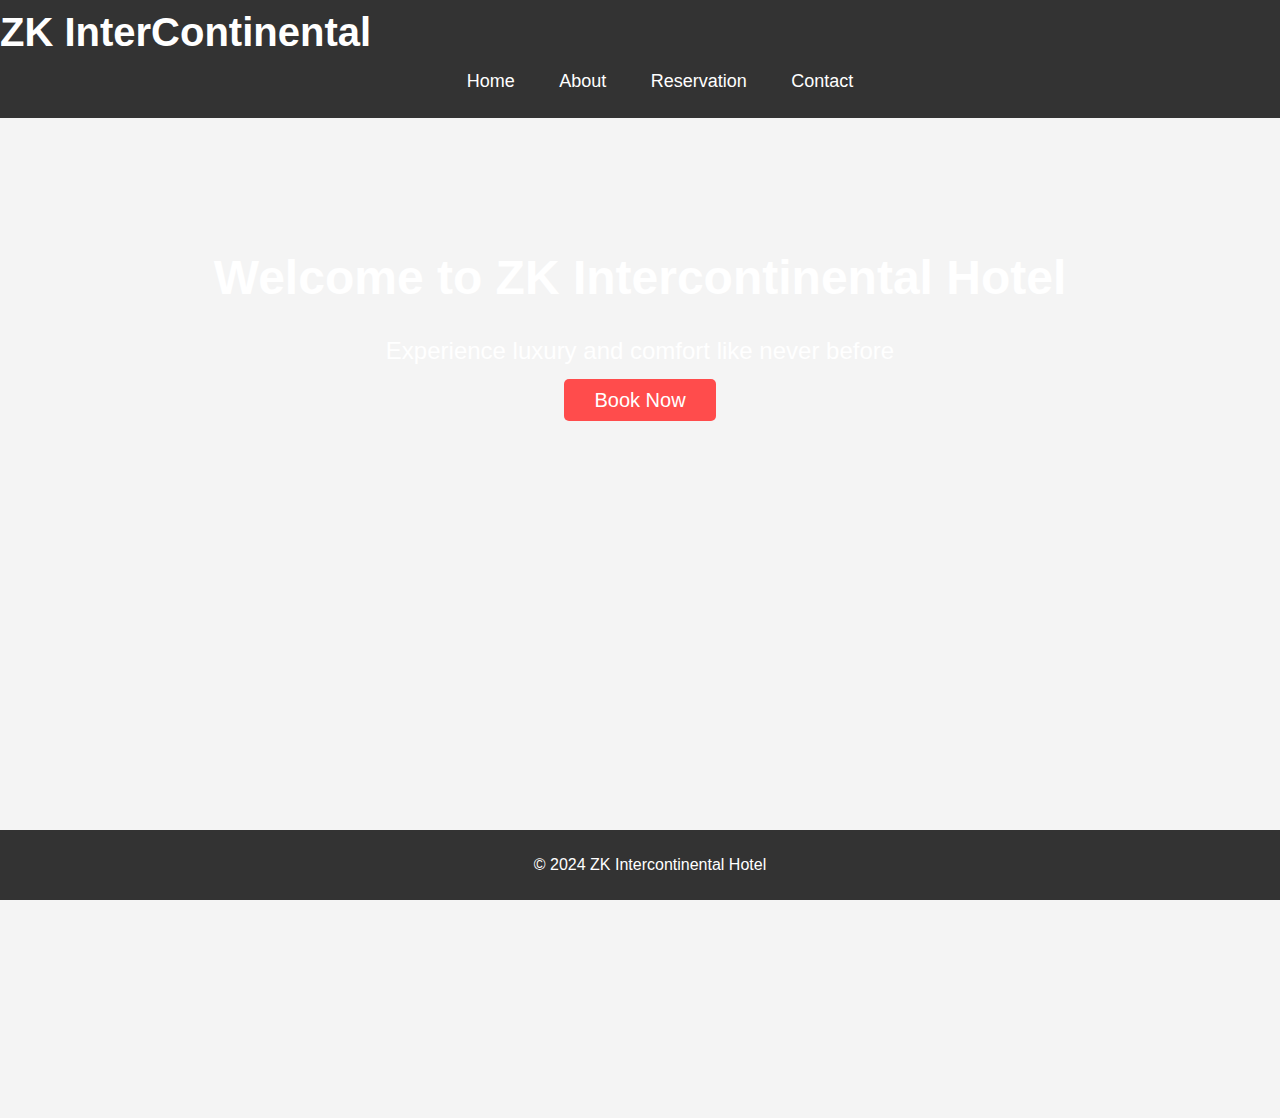
<file: index.html>
<!DOCTYPE html>
<html lang="en">
<head>
    <meta charset="UTF-8">
    <meta name="viewport" content="width=device-width, initial-scale=1.0">
    <title>ZK Intercontinental Hotel</title>
    <link rel="stylesheet" href="style.css">
</head>
<body>

    <!-- Navigation Bar -->
    <header>
		<h>ZK InterContinental</h>
        <nav>
            <ul>
                <li><a href="index.html">Home</a></li>
                <li><a href="about.html">About</a></li>
                <li><a href="reservation.html">Reservation</a></li>
                <li><a href="contact.html">Contact</a></li>
            </ul>
        </nav>
    </header>

    <!-- Hero Section -->
    <section class="hero">
        <h1>Welcome to ZK Intercontinental Hotel</h1>
        <p>Experience luxury and comfort like never before</p>
        <a href="reservation.html" class="btn">Book Now</a>
    </section>

    <!-- Footer -->
    <footer>
        <p>&copy; 2024 ZK Intercontinental Hotel</p>
    </footer>

</body>
</html>
</file>
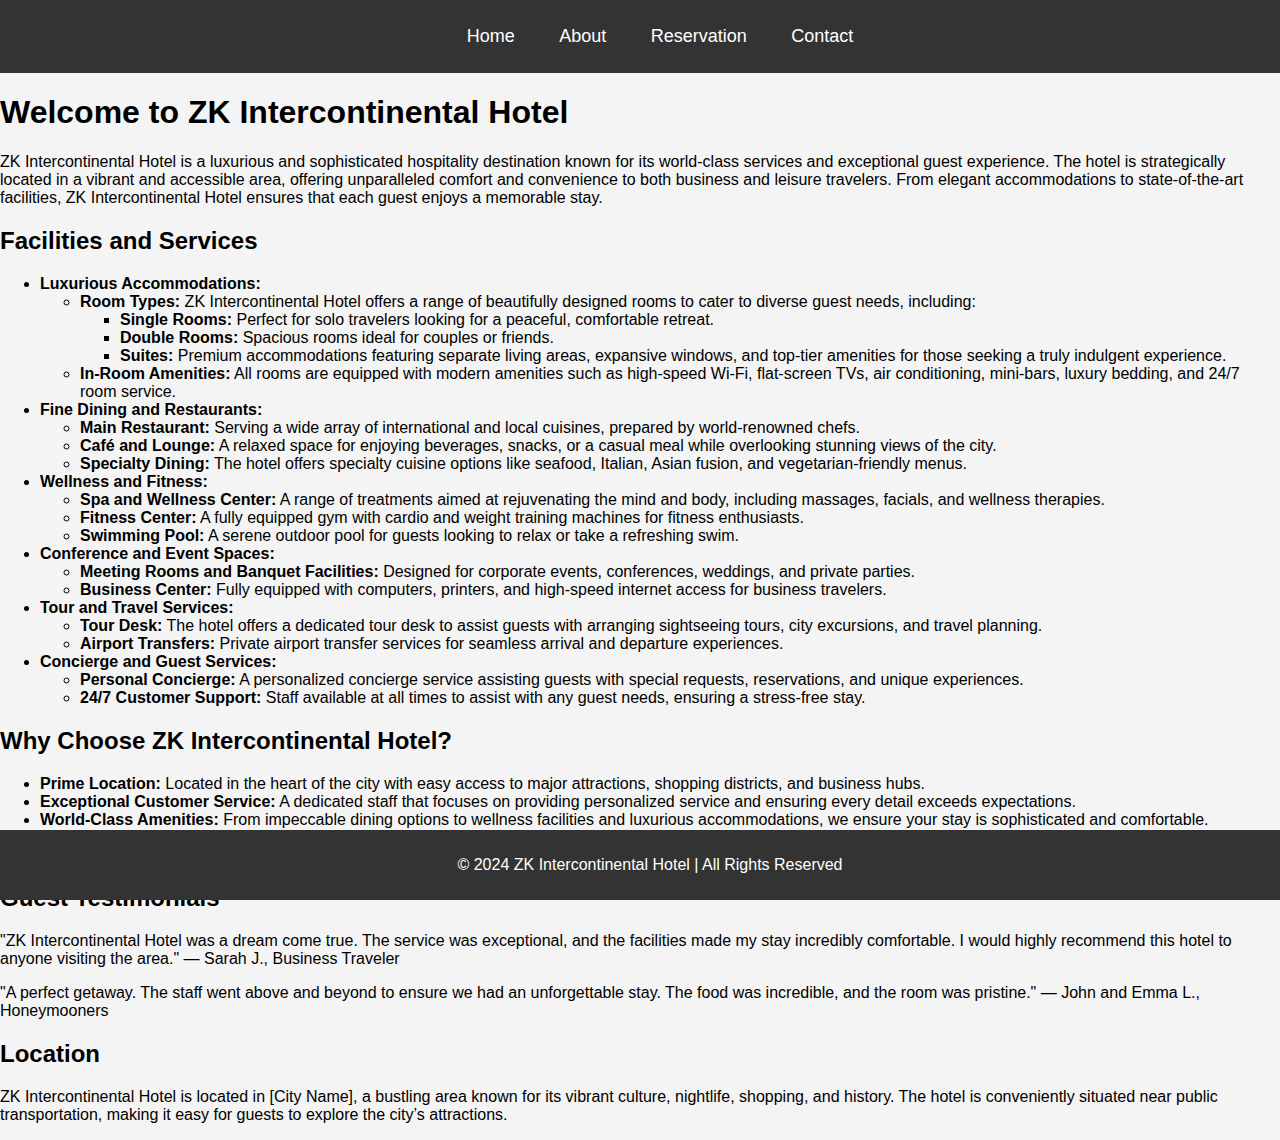
<file: about.html>
<!DOCTYPE html>
<html lang="en">
<head>
    <meta charset="UTF-8">
    <meta name="viewport" content="width=device-width, initial-scale=1.0">
    <title>About | ZK Intercontinental Hotel</title>
    <link rel="stylesheet" href="style.css">
</head>
<body>

    <!-- Navigation Bar -->
    <header>
        <nav>
            <ul>
                <li><a href="index.html">Home</a></li>
                <li><a href="about.html">About</a></li>
                <li><a href="reservation.html">Reservation</a></li>
                <li><a href="contact.html">Contact</a></li>
            </ul>
        </nav>
    </header>

    <!-- About Section -->
    <section class="about">
        <h1>Welcome to ZK Intercontinental Hotel</h1>
        <p>ZK Intercontinental Hotel is a luxurious and sophisticated hospitality destination known for its world-class services and exceptional guest experience. The hotel is strategically located in a vibrant and accessible area, offering unparalleled comfort and convenience to both business and leisure travelers. From elegant accommodations to state-of-the-art facilities, ZK Intercontinental Hotel ensures that each guest enjoys a memorable stay.</p>
        
        <div class="facilities">
            <h2>Facilities and Services</h2>
            <ul>
                <li><strong>Luxurious Accommodations:</strong>
                    <ul>
                        <li><strong>Room Types:</strong> ZK Intercontinental Hotel offers a range of beautifully designed rooms to cater to diverse guest needs, including:
                            <ul>
                                <li><strong>Single Rooms:</strong> Perfect for solo travelers looking for a peaceful, comfortable retreat.</li>
                                <li><strong>Double Rooms:</strong> Spacious rooms ideal for couples or friends.</li>
                                <li><strong>Suites:</strong> Premium accommodations featuring separate living areas, expansive windows, and top-tier amenities for those seeking a truly indulgent experience.</li>
                            </ul>
                        </li>
                        <li><strong>In-Room Amenities:</strong> All rooms are equipped with modern amenities such as high-speed Wi-Fi, flat-screen TVs, air conditioning, mini-bars, luxury bedding, and 24/7 room service.</li>
                    </ul>
                </li>
                
                <li><strong>Fine Dining and Restaurants:</strong>
                    <ul>
                        <li><strong>Main Restaurant:</strong> Serving a wide array of international and local cuisines, prepared by world-renowned chefs.</li>
                        <li><strong>Café and Lounge:</strong> A relaxed space for enjoying beverages, snacks, or a casual meal while overlooking stunning views of the city.</li>
                        <li><strong>Specialty Dining:</strong> The hotel offers specialty cuisine options like seafood, Italian, Asian fusion, and vegetarian-friendly menus.</li>
                    </ul>
                </li>

                <li><strong>Wellness and Fitness:</strong>
                    <ul>
                        <li><strong>Spa and Wellness Center:</strong> A range of treatments aimed at rejuvenating the mind and body, including massages, facials, and wellness therapies.</li>
                        <li><strong>Fitness Center:</strong> A fully equipped gym with cardio and weight training machines for fitness enthusiasts.</li>
                        <li><strong>Swimming Pool:</strong> A serene outdoor pool for guests looking to relax or take a refreshing swim.</li>
                    </ul>
                </li>

                <li><strong>Conference and Event Spaces:</strong>
                    <ul>
                        <li><strong>Meeting Rooms and Banquet Facilities:</strong> Designed for corporate events, conferences, weddings, and private parties.</li>
                        <li><strong>Business Center:</strong> Fully equipped with computers, printers, and high-speed internet access for business travelers.</li>
                    </ul>
                </li>

                <li><strong>Tour and Travel Services:</strong>
                    <ul>
                        <li><strong>Tour Desk:</strong> The hotel offers a dedicated tour desk to assist guests with arranging sightseeing tours, city excursions, and travel planning.</li>
                        <li><strong>Airport Transfers:</strong> Private airport transfer services for seamless arrival and departure experiences.</li>
                    </ul>
                </li>

                <li><strong>Concierge and Guest Services:</strong>
                    <ul>
                        <li><strong>Personal Concierge:</strong> A personalized concierge service assisting guests with special requests, reservations, and unique experiences.</li>
                        <li><strong>24/7 Customer Support:</strong> Staff available at all times to assist with any guest needs, ensuring a stress-free stay.</li>
                    </ul>
                </li>
            </ul>
        </div>

        <div class="why-choose">
            <h2>Why Choose ZK Intercontinental Hotel?</h2>
            <ul>
                <li><strong>Prime Location:</strong> Located in the heart of the city with easy access to major attractions, shopping districts, and business hubs.</li>
                <li><strong>Exceptional Customer Service:</strong> A dedicated staff that focuses on providing personalized service and ensuring every detail exceeds expectations.</li>
                <li><strong>World-Class Amenities:</strong> From impeccable dining options to wellness facilities and luxurious accommodations, we ensure your stay is sophisticated and comfortable.</li>
                <li><strong>Versatile Event Spaces:</strong> Perfect venues and services to make your business conference, wedding, or special event a success.</li>
                <li><strong>Commitment to Sustainability:</strong> The hotel prioritizes sustainability with eco-friendly practices to minimize its environmental impact.</li>
            </ul>
        </div>

        <div class="guest-testimonials">
            <h2>Guest Testimonials</h2>
            <p>"ZK Intercontinental Hotel was a dream come true. The service was exceptional, and the facilities made my stay incredibly comfortable. I would highly recommend this hotel to anyone visiting the area." — Sarah J., Business Traveler</p>
            <p>"A perfect getaway. The staff went above and beyond to ensure we had an unforgettable stay. The food was incredible, and the room was pristine." — John and Emma L., Honeymooners</p>
        </div>

        <div class="location">
            <h2>Location</h2>
            <p>ZK Intercontinental Hotel is located in [City Name], a bustling area known for its vibrant culture, nightlife, shopping, and history. The hotel is conveniently situated near public transportation, making it easy for guests to explore the city’s attractions.</p>
        </div>
    </section>

    <!-- Footer -->
    <footer>
        <p>&copy; 2024 ZK Intercontinental Hotel | All Rights Reserved</p>
    </footer>

</body>
</html>
</file>
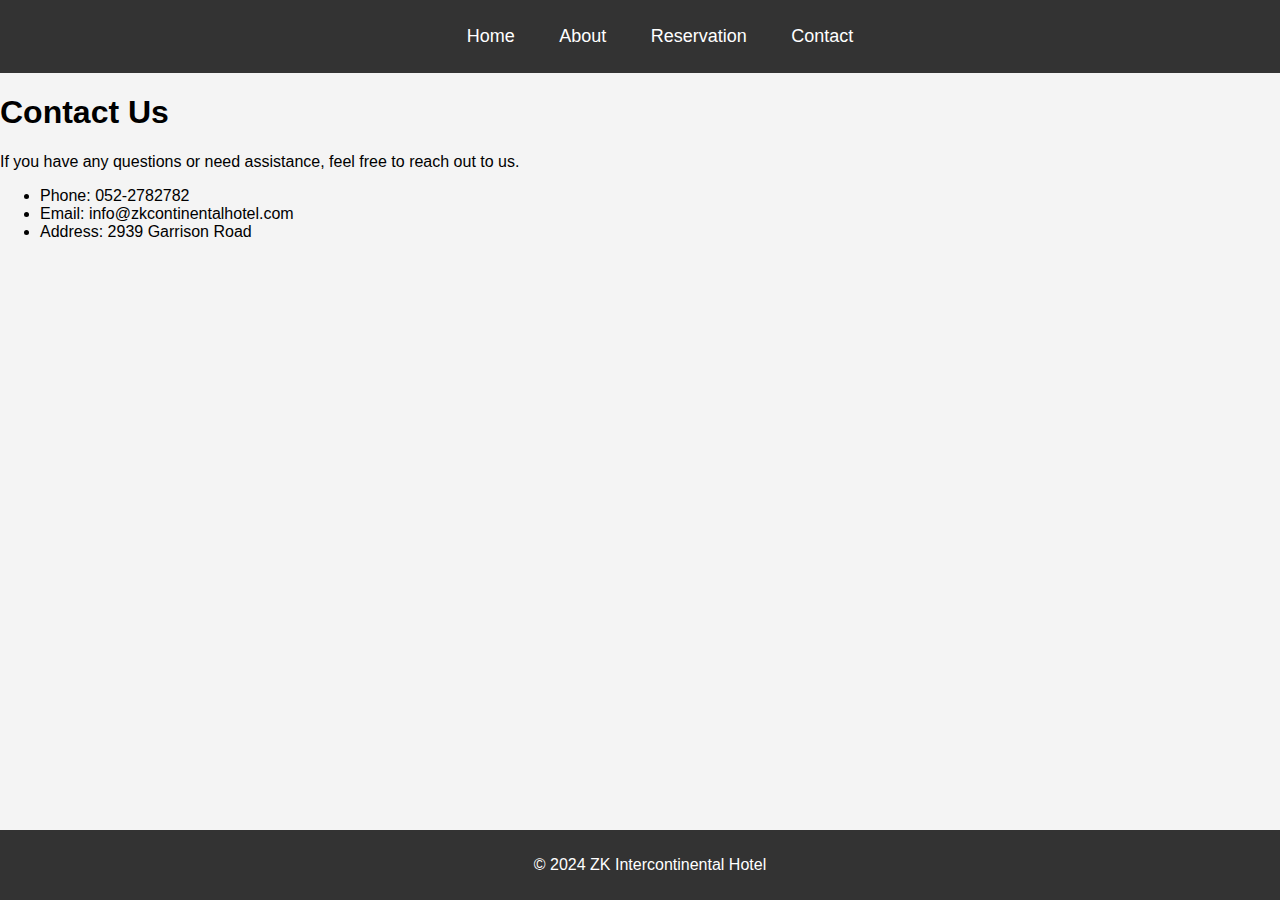
<file: contact.html>
<!DOCTYPE html>
<html lang="en">
<head>
    <meta charset="UTF-8">
    <meta name="viewport" content="width=device-width, initial-scale=1.0">
    <title>Contact Us | ZK Intercontinental Hotel</title>
    <link rel="stylesheet" href="style.css">
</head>
<body>

    <!-- Navigation Bar -->
    <header>
        <nav>
            <ul>
                <li><a href="index.html">Home</a></li>
                <li><a href="about.html">About</a></li>
                <li><a href="reservation.html">Reservation</a></li>
                <li><a href="contact.html">Contact</a></li>
            </ul>
        </nav>
    </header>

    <!-- Contact Section -->
    <section class="contact">
        <h1>Contact Us</h1>
        <p>If you have any questions or need assistance, feel free to reach out to us.</p>
        <ul>
            <li>Phone: 052-2782782</li>
            <li>Email: info@zkcontinentalhotel.com</li>
            <li>Address: 2939 Garrison Road </li>
        </ul>
    </section>

    <!-- Footer -->
    <footer>
        <p>&copy; 2024 ZK Intercontinental Hotel</p>
    </footer>

</body>
</html>
</file>
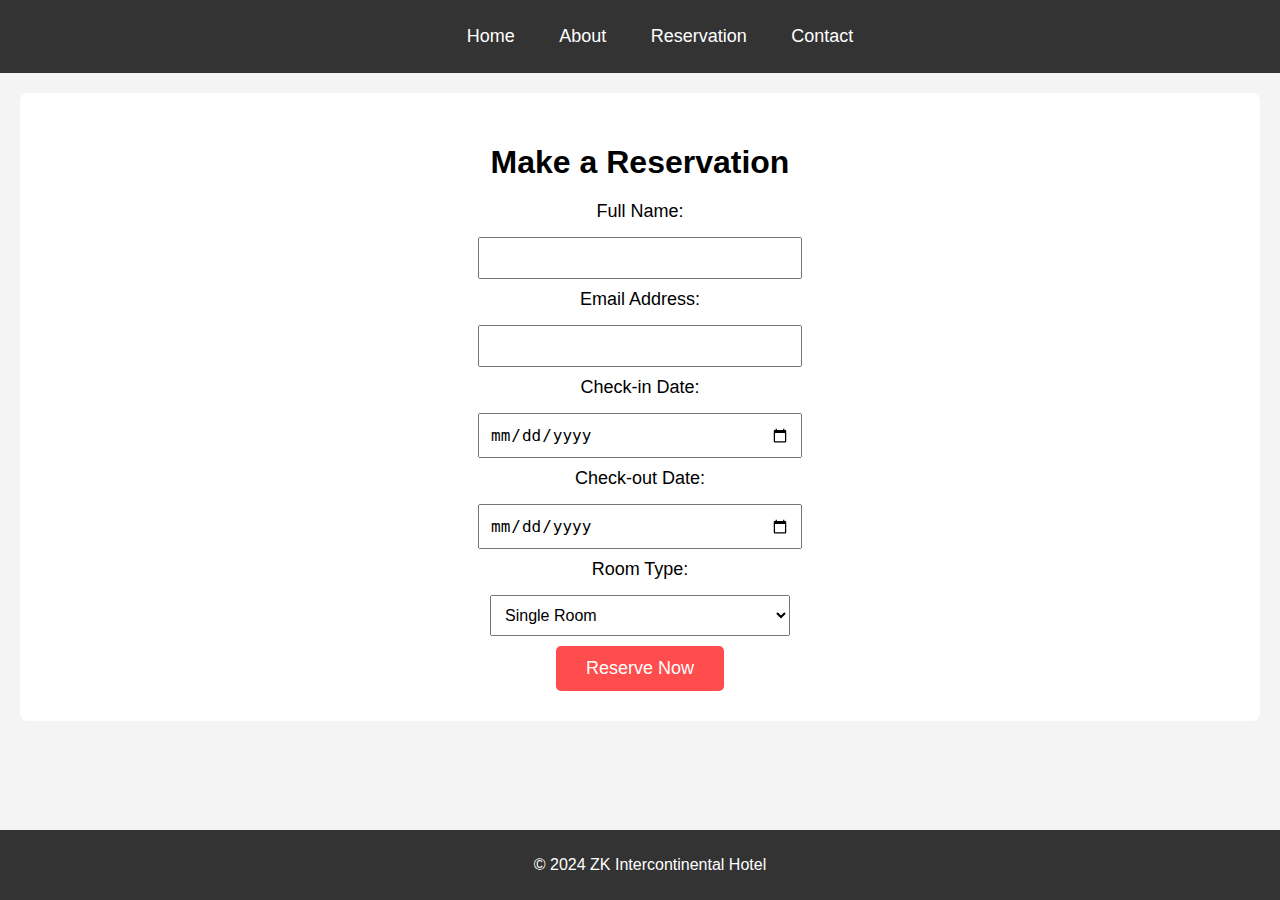
<file: reservation.html>
<!DOCTYPE html>
<html lang="en">
<head>
    <meta charset="UTF-8">
    <meta name="viewport" content="width=device-width, initial-scale=1.0">
    <title>Reservation | ZK Intercontinental Hotel</title>
    <link rel="stylesheet" href="style.css">
    <script>
        // Function to calculate total price based on room type and nights
        function calculateInvoice() {
            // Retrieve form values
            var name = document.getElementById("name").value;
            var email = document.getElementById("email").value;
            var checkinDate = new Date(document.getElementById("checkin").value);
            var checkoutDate = new Date(document.getElementById("checkout").value);
            var roomType = document.getElementById("room").value;

            // Calculate number of nights
            var nights = (checkoutDate - checkinDate) / (1000 * 3600 * 24); 

            if (nights < 1) {
                alert("Check-out date must be after check-in date.");
                return;
            }

            // Room price details
            var prices = {
                "single": 100,
                "double": 150,
                "suite": 250
            };
            
            // Calculate total cost
            var roomPrice = prices[roomType];
            var totalCost = roomPrice * nights;

            // Display the invoice
            document.getElementById("invoice-section").style.display = "block";
            document.getElementById("guest-name").textContent = name;
            document.getElementById("guest-email").textContent = email;
            document.getElementById("checkin-date").textContent = checkinDate.toDateString();
            document.getElementById("checkout-date").textContent = checkoutDate.toDateString();
            document.getElementById("room-type").textContent = roomType.charAt(0).toUpperCase() + roomType.slice(1) + " Room";
            document.getElementById("nights").textContent = nights;
            document.getElementById("total-cost").textContent = "$" + totalCost.toFixed(2);
        }
    </script>
</head>
<body>

    <!-- Navigation Bar -->
    <header>
        <nav>
            <ul>
                <li><a href="index.html">Home</a></li>
                <li><a href="about.html">About</a></li>
                <li><a href="reservation.html">Reservation</a></li>
                <li><a href="contact.html">Contact</a></li>
            </ul>
        </nav>
    </header>

    <!-- Reservation Form Section -->
    <section class="reservation-form">
        <h1>Make a Reservation</h1>
        <form id="reservation-form" onsubmit="event.preventDefault(); calculateInvoice();">
            <label for="name">Full Name:</label>
            <input type="text" id="name" name="name" required>

            <label for="email">Email Address:</label>
            <input type="email" id="email" name="email" required>

            <label for="checkin">Check-in Date:</label>
            <input type="date" id="checkin" name="checkin" required>

            <label for="checkout">Check-out Date:</label>
            <input type="date" id="checkout" name="checkout" required>

            <label for="room">Room Type:</label>
            <select id="room" name="room" required>
                <option value="single">Single Room</option>
                <option value="double">Double Room</option>
                <option value="suite">Suite</option>
            </select>

            <button type="submit" class="btn">Reserve Now</button>
        </form>
    </section>

    <!-- Invoice Section -->
    <section id="invoice-section" style="display:none; background-color: white; padding: 20px; margin-top: 40px; border-radius: 10px; box-shadow: 0 4px 8px rgba(0, 0, 0, 0.1);">
        <h2>Invoice</h2>
        <p><strong>Guest Name:</strong> <span id="guest-name"></span></p>
        <p><strong>Email Address:</strong> <span id="guest-email"></span></p>
        <p><strong>Check-in Date:</strong> <span id="checkin-date"></span></p>
        <p><strong>Check-out Date:</strong> <span id="checkout-date"></span></p>
        <p><strong>Room Type:</strong> <span id="room-type"></span></p>
        <p><strong>Number of Nights:</strong> <span id="nights"></span></p>
        <p><strong>Total Cost:</strong> <span id="total-cost"></span></p>
    </section>

    <!-- Footer -->
    <footer>
        <p>&copy; 2024 ZK Intercontinental Hotel</p>
    </footer>

</body>
</html>
</file>
<file: style.css>
@charset "utf-8";
/* CSS Document */
/* General Styles */
body {
    font-family: Arial, sans-serif;
    margin: 0;
    padding: 0;
    background-color: #f4f4f4;
}

header {
    background-color: #333;
    padding: 10px 0;
}
h{
	text-align: left;
	color:white;
	font-size: 40px;
	font-weight: bold;
}
nav ul {
    list-style-type: none;
    text-align: center;
}

nav ul li {
    display: inline;
    margin: 0 20px;
}

nav ul li a {
    color: white;
    text-decoration: none;
    font-size: 18px;
}

nav ul li a:hover {
    text-decoration: underline;
}

/* Hero Section */
.hero {
    background: url('https://images.pexels.com/photos/1458457/pexels-photo-1458457.jpeg?cs=srgb&dl=pexels-jimbear-1458457.jpg&fm=jpg') no-repeat center center;
    background-size: cover;
    text-align: center;
	height: 800px;
    padding: 100px 20px;
    color: white;
}

.hero h1 {
    font-size: 48px;
}

.hero p {
    font-size: 24px;
    margin-top: 10px;
}

.btn {
    background-color: #ff4c4c;
    color: white;
    padding: 10px 30px;
    font-size: 20px;
    text-decoration: none;
    border-radius: 5px;
}

.btn:hover {
    background-color: #d43f3f;
}

/* Reservation Form Section */
.reservation-form {
    background-color: white;
    padding: 30px;
    margin: 20px;
    border-radius: 8px;
}

.reservation-form h1 {
    text-align: center;
    margin-bottom: 20px;
}

.reservation-form form {
    display: flex;
    flex-direction: column;
    align-items: center;
}

.reservation-form label {
    margin-bottom: 5px;
    font-size: 18px;
}

.reservation-form input, .reservation-form select {
    padding: 10px;
    margin: 10px 0;
    width: 300px;
    font-size: 16px;
}

.reservation-form button {
    padding: 12px 30px;
    font-size: 18px;
    background-color: #ff4c4c;
    color: white;
    border: none;
    border-radius: 5px;
    cursor: pointer;
}

.reservation-form button:hover {
    background-color: #d43f3f;
}

/* Footer Section */
footer {
    background-color: #333;
    color: white;
    text-align: center;
    padding: 10px;
    position: fixed;
    width: 100%;
    bottom: 0;
}
#invoice-section {
    background-color: white;
    padding: 20px;
    margin-top: 40px;
    width: 80%;
    max-width: 600px;
    border-radius: 10px;
    box-shadow: 0 4px 8px rgba(0, 0, 0, 0.1);
    text-align: center;
}

#invoice-section h2 {
    margin-bottom: 20px;
}

#invoice-section p {
    font-size: 18px;
    margin-bottom: 10px;
}
</file>
